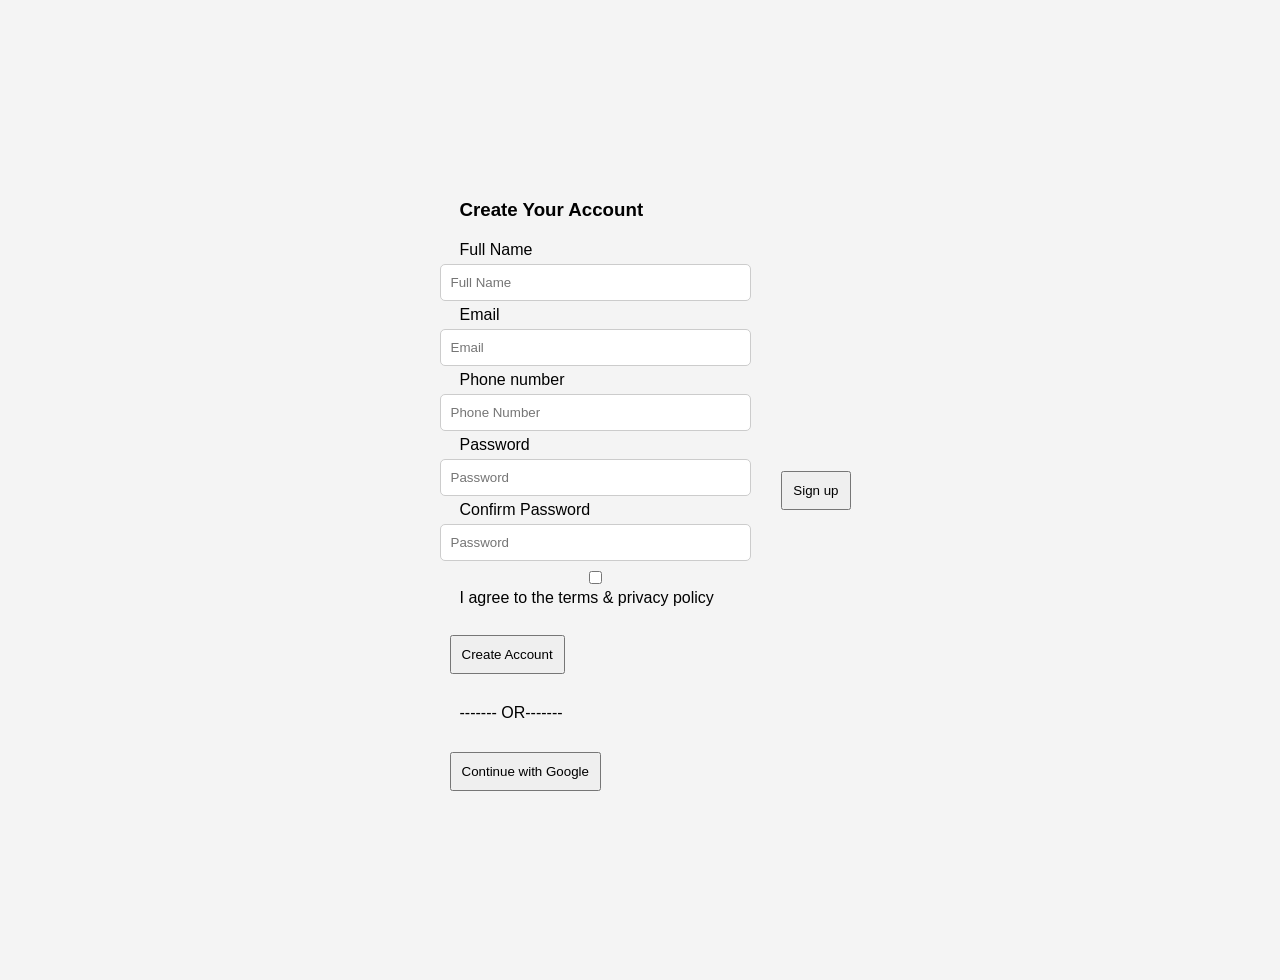
<file: Index.html>
<!DOCTYPE>
<html>
    <head>
        <title> sign up page </title>
    <link rel="stylesheet" href="style.css"
    </head>
<body>
    <div class="card">
    <h3> Create Your Account </h3>
    <label> Full Name </label> <br>
    <input type="name" placeholder="Full Name" required>
    <br>  
    <label> Email </label> <br>
    <input type="email" placeholder="Email" required>
    <br>  
    <label> Phone number </label> <br>
    <input type="number" placeholder="Phone Number" required>
    <br> 
    <label> Password </label> <br>
    <input type="password" placeholder="Password" required>
    <br>
    <label> Confirm Password </label> <br>
    <input type="password" placeholder="Password" required>
<br> 
<input type="checkbox"> 
<label> I agree to the terms & privacy policy </label>
<br> <br> 
<button class="create"> Create Account  </button>
<p> ------- OR-------</p>
<button class="GOOGLE"> Continue with Google </button>
    </div>
    <button class="Continue"> Sign up </button>
</body>
</html>
</file>
<file: style.css>
*{margin:10px;
  padding:10px;
 }
body {
  font-family: Arial, sans-serif;
  background: #f4f4f4;
  display: flex;
  justify-content: center;
  align-items: center;
  height: 100vh;
}

.container {
  background: white;
  padding: 20px;
  width: 300px;
  border-radius: 10px;
  box-shadow: 0 0 10px rgba(0,0,0,0.1);
}

h2 {
  text-align: center;
  margin-bottom: 15px;
}

input {
  width: 100%;
  padding: 10px;
  margin: 5px 0;
  border: 1px solid #ccc;
  border-radius: 5px;
}

. create{
  width: 80px;
  padding: 10px;
  background: black;
  color: white;
  border: none;
  border-radius: 5px;
  margin-top: 10px;
}

button:hover {
  background: #333;
}

.checkbox {
  display: flex;
  align-items: center;
  font-size: 12px;
}

.checkbox input {
  width: auto;
  margin-right: 5px;
}

.or {
  text-align: center;
  margin: 10px 0;
}
. Google{width:90px;
         padding: 10px;
  background: black;
  color: white;
  border: none;
  border-radius: 5px;
  margin-top: 10px;}
</file>
